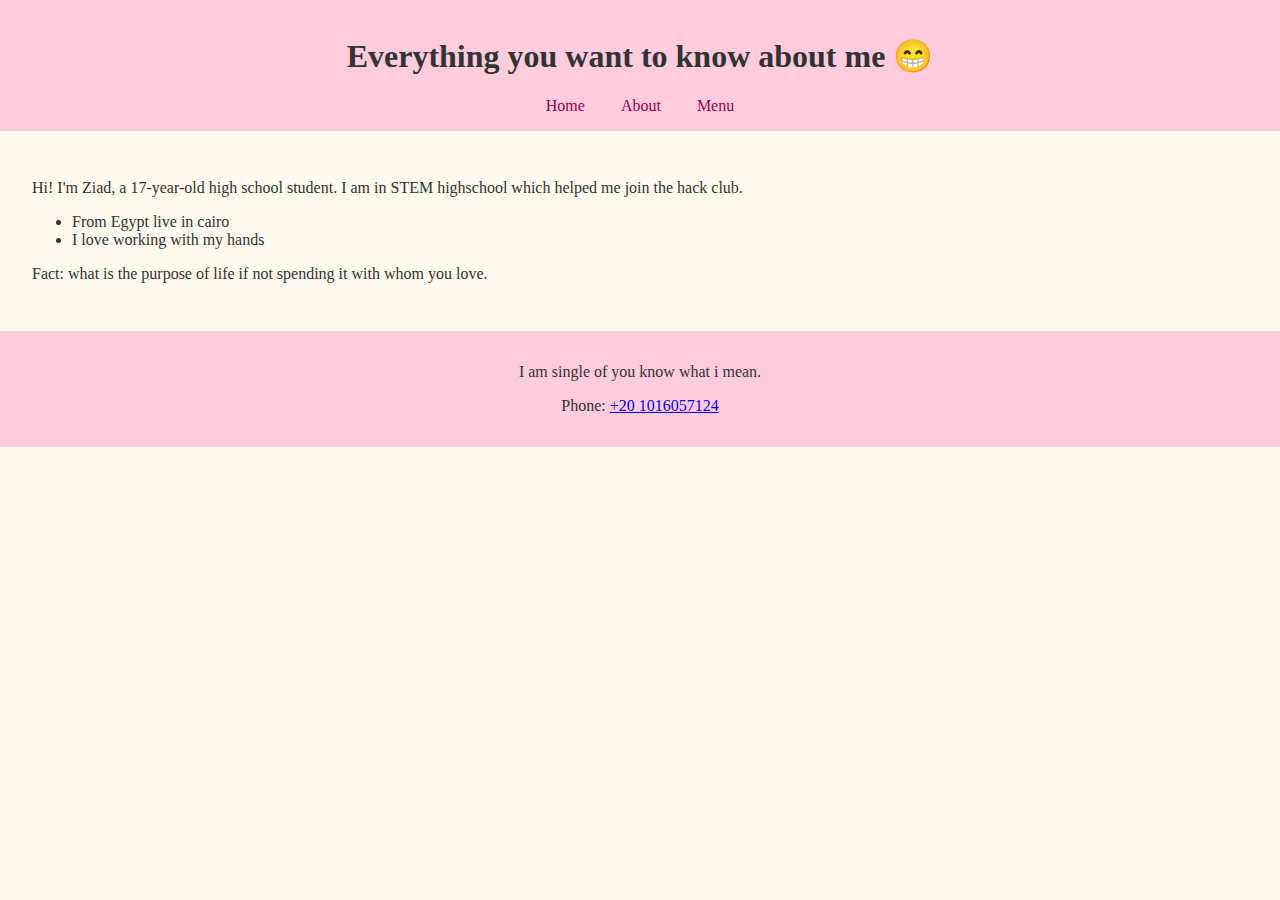
<file: about.html>
<!DOCTYPE html>
<html lang="en">
<head>
  <meta charset="UTF-8">
  <meta name="viewport" content="width=device-width, initial-scale=1.0">
  <title>About Boba website second edition</title>
  <link rel="stylesheet" href="style.css">
  <link rel="icon" type="image/png" href="favicon-32x32.png">
</head>
<body>
  <header>
    <h1>Everything you want to know about me 😁</h1>
    <nav>
      <a href="index.html">Home</a>
      <a href="about.html">About</a>
      <a href="menu.html">Menu</a>
    </nav>
  </header>

  <main>
    <p>Hi! I'm Ziad, a 17-year-old high school student. I am in STEM highschool which helped me join the hack club.</p>
    <ul>
      <li>From Egypt live in cairo</li>
      <li>I love working with my hands</li>
    </ul>
    <p>Fact: what is the purpose of life if not spending it with whom you love.</p>
  </main>

  <footer>
    <p>I am single of you know what i mean.</p>
    <p>Phone: <a href="tel:01016057124">+20 1016057124</a></p>
  </footer>
</body>
</html>
</file>
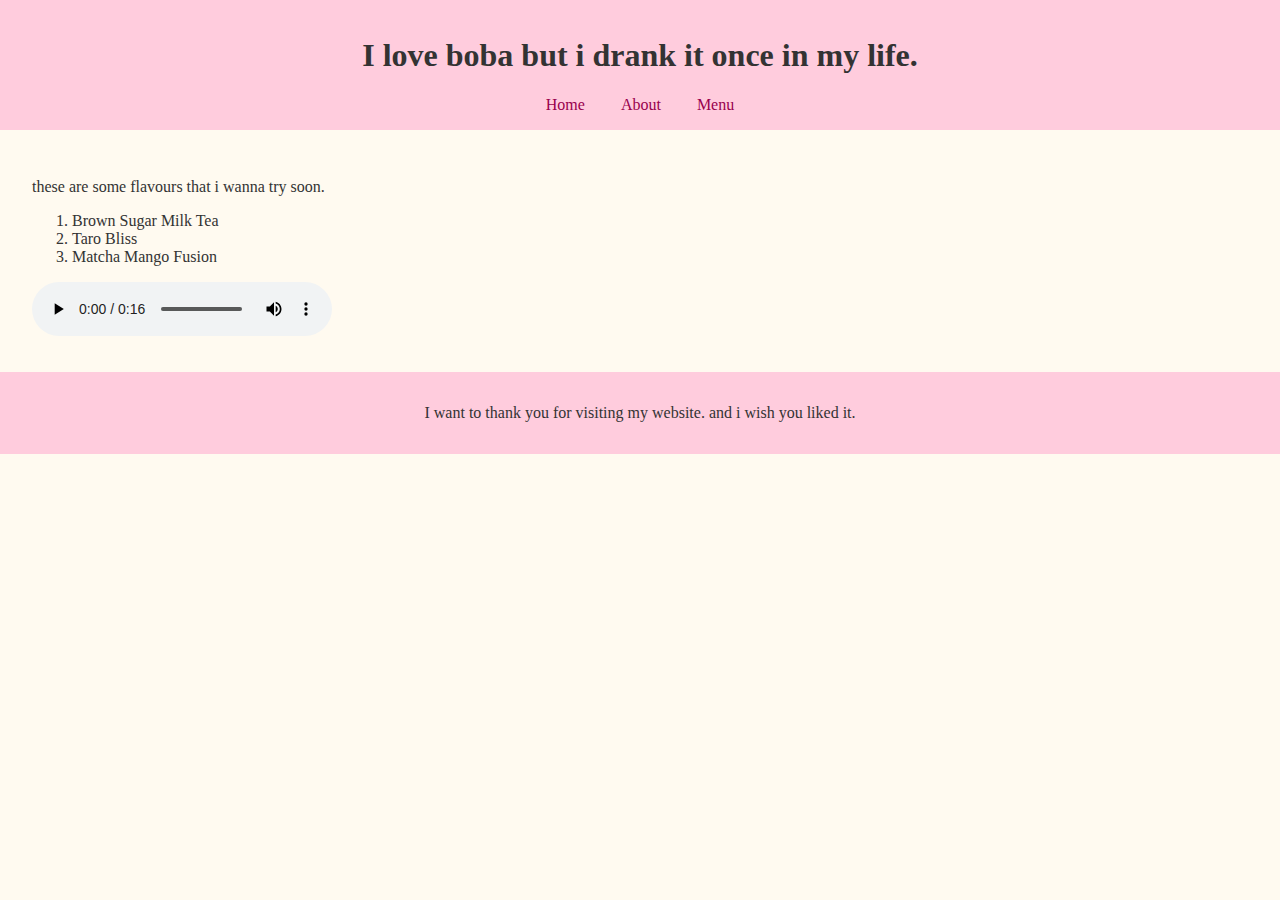
<file: menu.html>
<!DOCTYPE html>
<html lang="en">
<head>
  <meta charset="UTF-8">
  <meta name="viewport" content="width=device-width, initial-scale=1.0">
  <title>Menu - Boba website second edition</title>
  <link rel="stylesheet" href="style.css">
  <link rel="icon" type="image/png" href="favicon-32x32.png">
</head>
<body>
  <header>
    <h1>I love boba but i drank it once in my life.</h1>
    <nav>
      <a href="index.html">Home</a>
      <a href="about.html">About</a>
      <a href="menu.html">Menu</a>
    </nav>
  </header>

  <main>
    <p>these are some flavours that i wanna try soon.</p>
    <ol>
        <li>Brown Sugar Milk Tea</li>
        <li>Taro Bliss</li>
        <li>Matcha Mango Fusion</li>
    </ol>
    <audio controls>
      <source src="coffee-machine-29157.mp3" type="audio/mpeg">
    </audio>
  </main>

  <footer>
    <p>I want to thank you for visiting my website. and i wish you liked it.</p>
  </footer>
</body>
</html>
</file>
<file: style.css>
body {
  font-family: "Edu NSW ACT Cursive", cursive;
  background-color: #fffaf0;
  color: #333;
  margin: 0;
  padding: 0;
}

header, footer {
  background-color: #ffccdd;
  text-align: center;
  padding: 1rem;
}

nav a {
  margin: 0 1rem;
  text-decoration: none;
  color: #99004d;
}

nav a:hover {
  color: #ff66a3;
}

main {
  padding: 2rem;
}

.boba-img {
  display: block;
  max-width: 300px;
  margin: 2rem auto;
  border-radius: 20px;
}

button {
  display: block;
  margin: 2rem auto;
  padding: 1rem 2rem;
  background-color: #ff99c8;
  border: none;
  border-radius: 10px;
  color: white;
  font-size: 1rem;
  cursor: pointer;
}

button:hover {
  background-color: #ff66a3;
}

.p1 { color: #ff0066; font-size: 1.1rem; }
.p2 { color: #cc0066; font-weight: bold; }
.p3 { color: #99004d; font-style: italic; }

.not-found {
  text-align: center;
  padding: 5rem;
  background-color: #ffe6f0;
}
</file>
